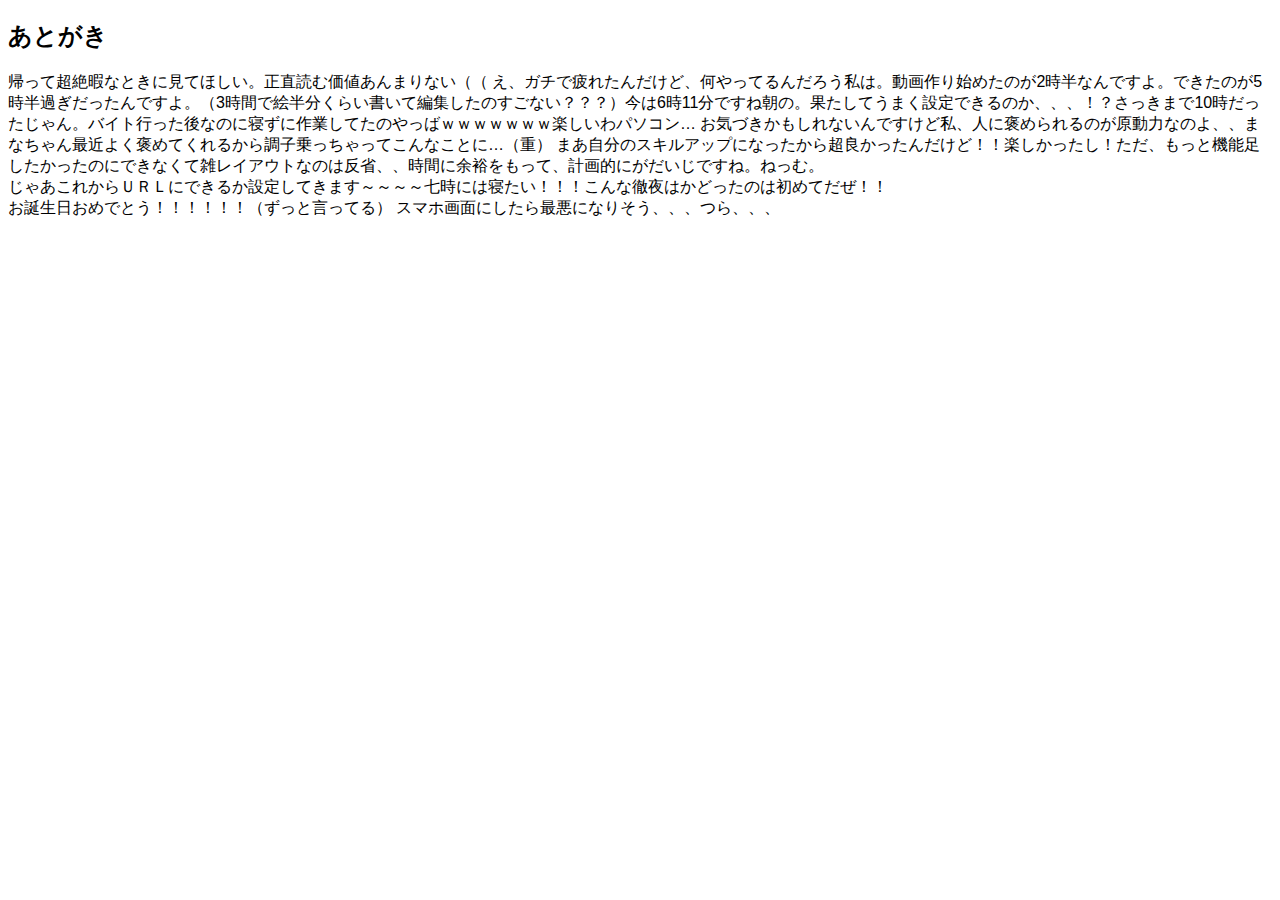
<file: sample-3.html>
<!DOCTYPE html>
<!-
作成日　2021年月日～
-!>
<html lang="ja">
    <head>
        <!-文字コードの設定-!>
        <meta charset="UTF-8">
        <title>タイトル</title>
        <!-CSSとの連携-!>
        <link href="css/sample-2.css" rel="stylesheet">
         </head>
    
    <body>
        <header>
            <h2>あとがき</h2>
            帰って超絶暇なときに見てほしい。正直読む価値あんまりない（（
            
            え、ガチで疲れたんだけど、何やってるんだろう私は。動画作り始めたのが2時半なんですよ。できたのが5時半過ぎだったんですよ。（3時間で絵半分くらい書いて編集したのすごない？？？）今は6時11分ですね朝の。果たしてうまく設定できるのか、、、！？さっきまで10時だったじゃん。バイト行った後なのに寝ずに作業してたのやっばｗｗｗｗｗｗｗ楽しいわパソコン…
            お気づきかもしれないんですけど私、人に褒められるのが原動力なのよ、、まなちゃん最近よく褒めてくれるから調子乗っちゃってこんなことに…（重）
            まあ自分のスキルアップになったから超良かったんだけど！！楽しかったし！ただ、もっと機能足したかったのにできなくて雑レイアウトなのは反省、、時間に余裕をもって、計画的にがだいじですね。ねっむ。
            
            <br>
            じゃあこれからＵＲＬにできるか設定してきます～～～～七時には寝たい！！！こんな徹夜はかどったのは初めてだぜ！！
            <br>
            お誕生日おめでとう！！！！！！（ずっと言ってる）
            スマホ画面にしたら最悪になりそう、、、つら、、、
            
        </header>
    </body>
</html>
</file>
<file: css/sample-2.css>
@charset "UTF-8";
body{
    font-family:sans-serif;
    }
h1{
    color:mediumvioletred;
  }
</file>
